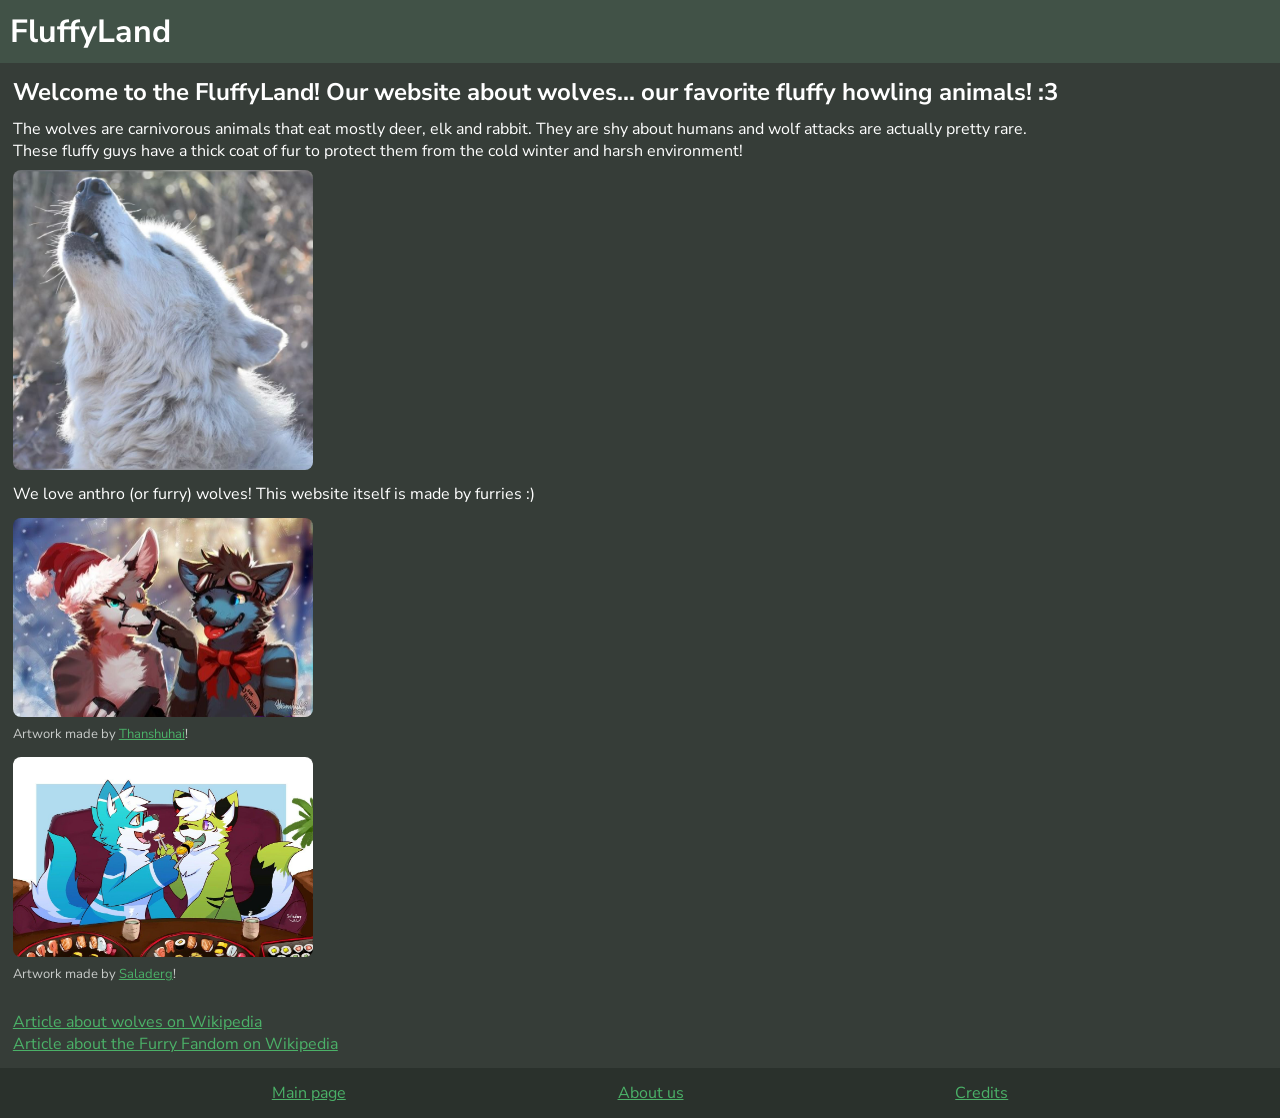
<file: index.html>
<html lang="en">
    <head>
        <meta name="viewport" content="width=device-width, initial-scale=1.0">
        <link rel="icon" type="image/png" href="images/dog.png">
        <title> FluffyLand </title>
        <link rel="stylesheet" href="styles.css">
        <link href="https://fonts.googleapis.com/css2?family=Nunito+Sans:ital,opsz,wght@0,6..12,200..1000;1,6..12,200..1000&display=swap" rel="stylesheet">
    </head>
    <body>
        <header>
            <h1 id="headtext" aria-label="You are already on the home page." title="You are already on the home page."> FluffyLand </h1>
        </header>
        <article class="main">
            <h2> Welcome to the FluffyLand! Our website about wolves... our favorite fluffy howling animals! :3 </h2>
            <div id="main_text">
                <p> The wolves are carnivorous animals that eat mostly deer, elk and rabbit. They are shy about humans and wolf attacks are actually pretty rare.</p>
                <p> These fluffy guys have a thick coat of fur to protect them from the cold winter and harsh environment!</p>
                <img src="images/wolf.jpg" class="responsive" height="35%" width="30%"></img>
            </div>     
            <div id="anthro">
                <p> We love anthro (or furry) wolves! This website itself is made by furries :) </p>
                <div>
                    <img src="images/furries.jpg" class="responsive" height="35%" width="30%" alt="a wolf-husky :3">
                    <p class="img_credits"> Artwork made by <a href="https://thanshuhai.carrd.co/">Thanshuhai</a>!</p>
                </div>
                <div>
                    <img src="images/furries2.jpg" class="responsive" height="35%" width="30%" alt="colorful wolves :3">
                    <p class="img_credits"> Artwork made by <a href="https://saladerg.carrd.co/">Saladerg</a>!</p>
                </div>
            </div>
            </br>
            <nav>
                <p> <a href="https://en.wikipedia.org/wiki/Wolf"> Article about wolves on Wikipedia </a> </p>
                <p> <a href="https://en.wikipedia.org/wiki/Furry_fandom"> Article about the Furry Fandom on Wikipedia </a> </p>       
            </nav>
        </article>
        <footer>
            <nav>
                <a href="index.html"> Main page </a>
                <a href="about.html"> About us </a>
                <a href="credits.html"> Credits </a>
            </nav>
        </footer>
    </body>
</html>
</file>
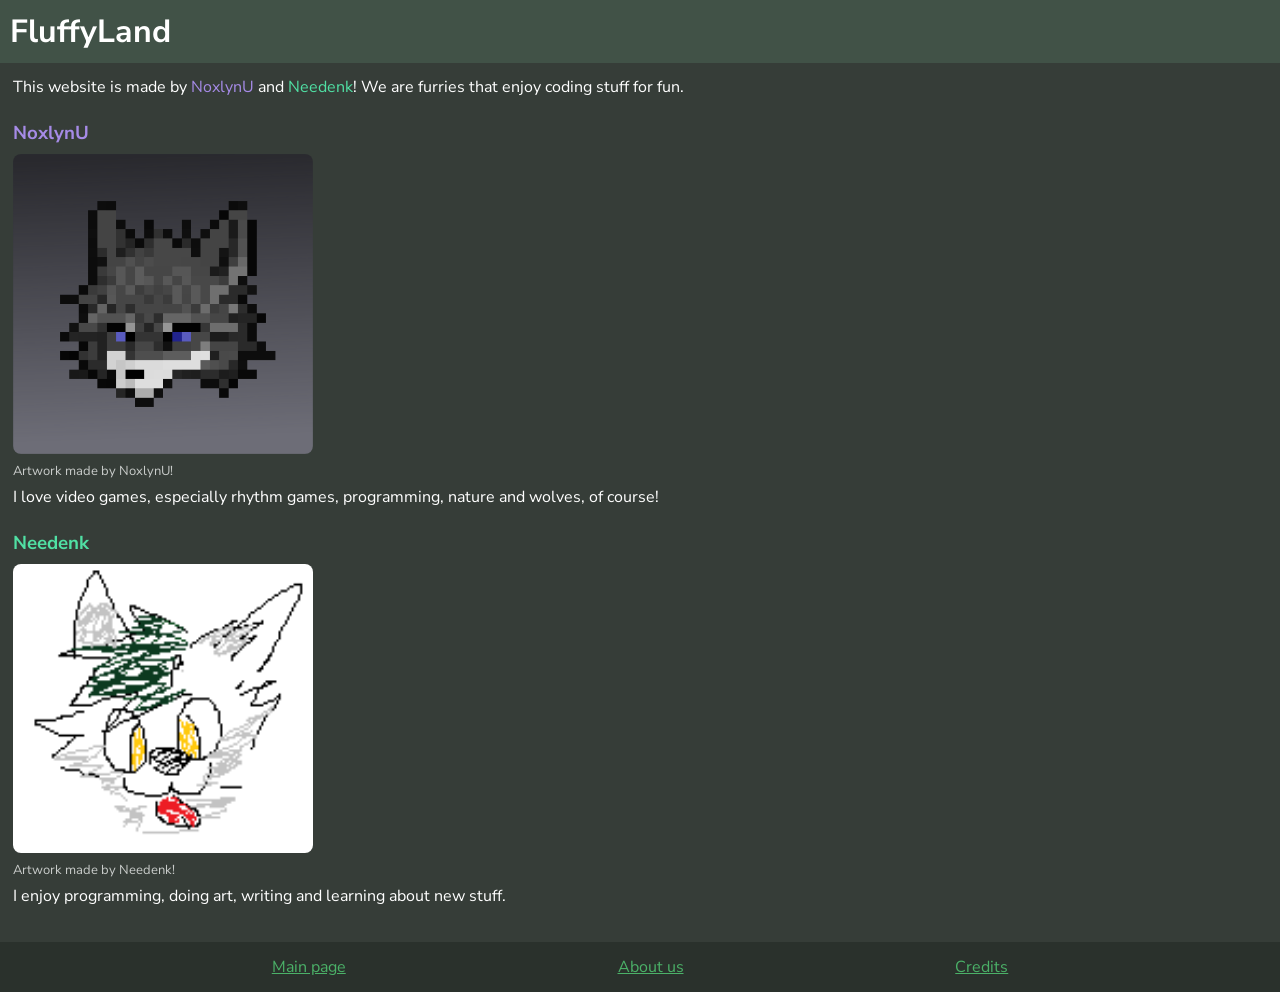
<file: about.html>
<html lang="en">
    <head>
        <meta name="viewport" content="width=device-width, initial-scale=1.0">
        <link rel="icon" type="image/png" href="images/dog.png">
        <link rel="stylesheet" href="styles.css">
        <link href="https://fonts.googleapis.com/css2?family=Nunito+Sans:ital,opsz,wght@0,6..12,200..1000;1,6..12,200..1000&display=swap" rel="stylesheet">
        <title> FluffyLand </title>
    </head>
    <body>
        <header>
            <h1 id="headtext" onclick="location.href = 'index.html';" aria-label="Click here to return to the home page." title="Click here to return to the home page."> FluffyLand </h1>
        </header>   
        <div class="main">
            <p> This website is made by <span id="noxlynu">NoxlynU</span> and <span id="needenk">Needenk</span>! We are furries that enjoy coding stuff for fun. </p>
            <br/>

            <h3 id="noxlynu"> NoxlynU </h3>
            <img src="images/noxlynu.png" class="responsive" height="15%" width="10%">
            <p class="img_credits"> Artwork made by NoxlynU! </p>
            <p> I love video games, especially rhythm games, programming, nature and wolves, of course! </p>
            </br>

            <h3 id="needenk"> Needenk </h3>
            <img src="images/needenk.png" class="responsive" height="15%" width="10%">
            <p class="img_credits"> Artwork made by Needenk! </p>
            <p> I enjoy programming, doing art, writing and learning about new stuff. </p>         
            <br/>
        </div>
        <footer>
            <nav>
                <a href="index.html"> Main page </a>
                <a href="about.html"> About us </a>
                <a href="credits.html"> Credits </a>
            </nav>
        </footer>
    </body>
</html>
</file>
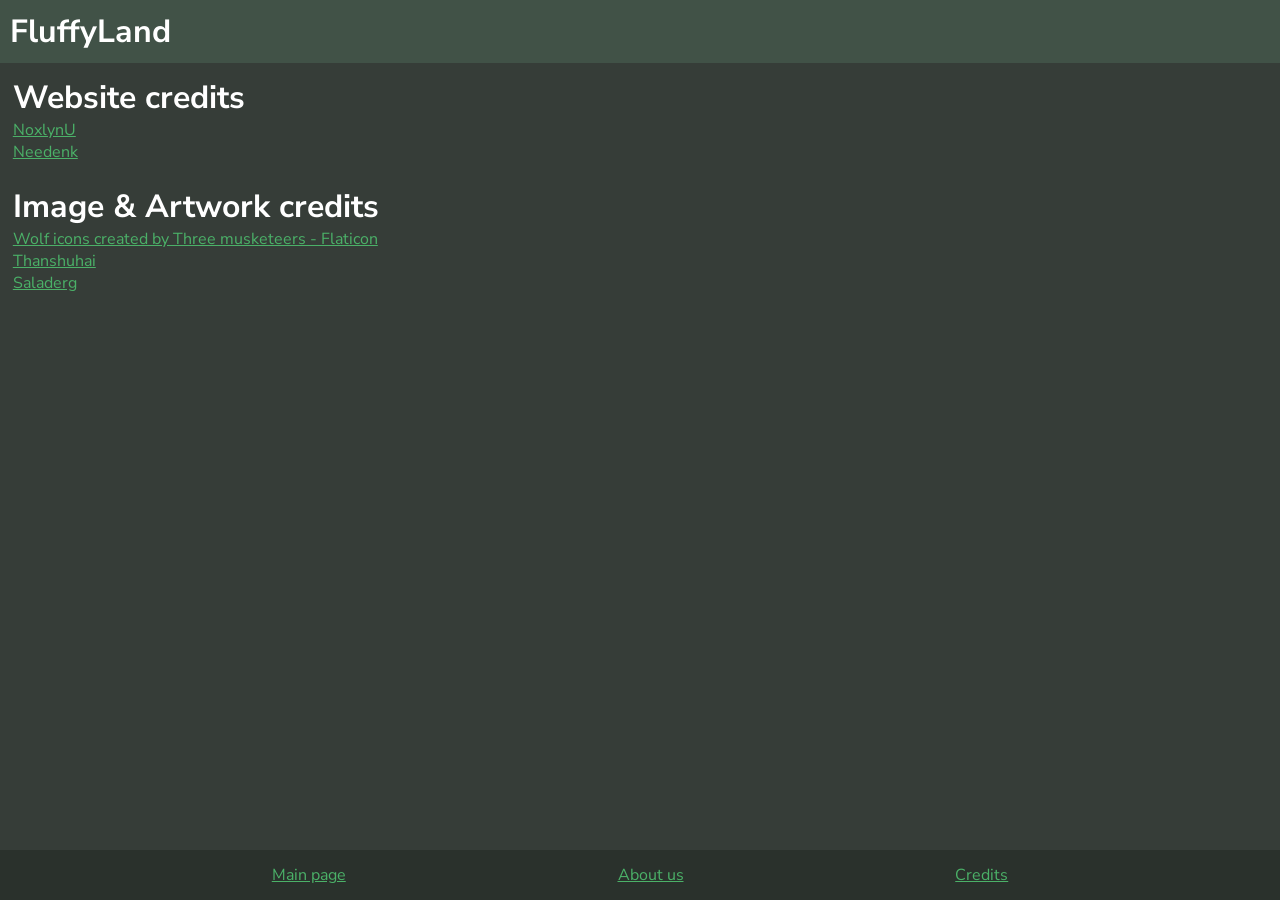
<file: credits.html>
<html lang="en">
    <head>
        <meta name="viewport" content="width=device-width, initial-scale=1.0">
        <link rel="icon" type="image/png" href="images/dog.png">
        <link rel="stylesheet" href="styles.css">
        <link href="https://fonts.googleapis.com/css2?family=Nunito+Sans:ital,opsz,wght@0,6..12,200..1000;1,6..12,200..1000&display=swap" rel="stylesheet">
        <title> FluffyLand </title>
    </head>
    <body>
        <header>
            <h1 id="headtext" onclick="location.href = 'index.html';" aria-label="Click here to return to the home page." title="Click here to return to the home page."> FluffyLand </h1>
        </header>  
        <div class="main">
            <h1> Website credits </h1>
            <a href="https://github.com/NoxlynU">  <p> NoxlynU </p> </a>
            <a href="https://x.com/needenk">  <p>  Needenk </p> </a>
           
            <br/>

            <h1> Image & Artwork credits </h1>
            <p> <a href="https://www.flaticon.com/free-icons/wolf" title="wolf icons">Wolf icons created by Three musketeers - Flaticon</a></p>
            <p> <a href="https://thanshuhai.carrd.co/"> Thanshuhai </a> </p>
            <p> <a href="https://saladerg.carrd.co/"> Saladerg </a> </p>
        </div>
        <footer>
            <nav>
                <a href="index.html"> Main page </a>
                <a href="about.html"> About us </a>
                <a href="credits.html"> Credits </a>
            </nav>
        </footer>
    </body>
</html>
</file>
<file: styles.css>
/* Essential variables */
* {
	--bg-main: rgb(54, 61, 56);
	--bg-sec: rgb(65, 82, 71);
	--bg-nav: rgb(41, 43, 42);
	--bg-dark: rgb(42, 49, 44); /* TODO: Make this one better, add accent color */
	--accent: rgb(49, 109, 66);
	--accent-hover: rgb(57, 128, 77);
	--accent-hover-dark: rgb(42, 90, 55);
	--text-main: #ffffff;
	--text-sec: rgb(201, 204, 202);
	--text-accent: rgb(75, 177, 104);
	--text-accent-hover: rgb(81, 196, 114);
	padding: 0;
	margin: 0 0 0 0;
}
/* TODO: Fonts*/

body {
	position:relative;
	background-color: var(--bg-main);
	color: var(--text-main);
	min-height: 100vh;
  margin: 0;	
	font-family: "Nunito Sans", sans-serif;
}

header {
	margin: 0;
	min-height: 50px;
	background-color: var(--bg-sec);
	font-size: max(1.6vh, 16px);

	top: 0;
	left: 0;
	
	overflow: hidden;
}

#headtext {
	cursor: pointer;
	transition-duration: 150ms;
	width: fit-content;
	text-decoration: underline solid #ffffff00;
}

#headtext:hover {
	text-decoration: underline solid #ffffffff;
}

.img_credits {
	font-size: small;
	color: var(--text-sec);
	margin-bottom: 6px;
}

.responsive {
  width: 100%;
  max-width: 300px;
  height: auto;
}

div {
	margin-top: 5px;
	margin-bottom: 5px;
}

img {
	margin: 8px 0 8px 0;
	border-radius: 8px;
	cursor: pointer;
}

footer {
	background-color: var(--bg-dark);
	color: var(--text-sec);
	position: absolute;
	bottom: 0;
	width: 100%;
	height: 50px;
	left: 0;
	/* min-height: 160px; */
}

footer a {
	margin-top: 14px;
}

footer nav {
	display: flex;
	flex-direction: row;
	justify-content: space-evenly;
}

#headtext {
	padding: 10px;
}

h2 {
	margin-bottom: 10px;
}

a {
	color: var(--text-accent);
	text-decoration: underline;
	transition-duration: 150ms;
}

a:hover {
	color: var(--text-accent-hover);
}

.main {
	margin: 1vw 1vw;
}

body::after {
  content: '';
  display: block;
  height: 50px;
  /* Set same as footer's height */
}

#noxlynu {
	color: rgb(166, 139, 231)
	/* Color for NoxlynU's name*/
}

#needenk {
	color:#50e0a4
	/* Color for Needenk's name*/
}

/* Test for links and btn */
/* button {
	background-color: var(--accent);
	color: #ffffff;
	transition-duration: 200ms;
}

button:hover {
	background-color: var(--accent-hover-dark);
} */
</file>
